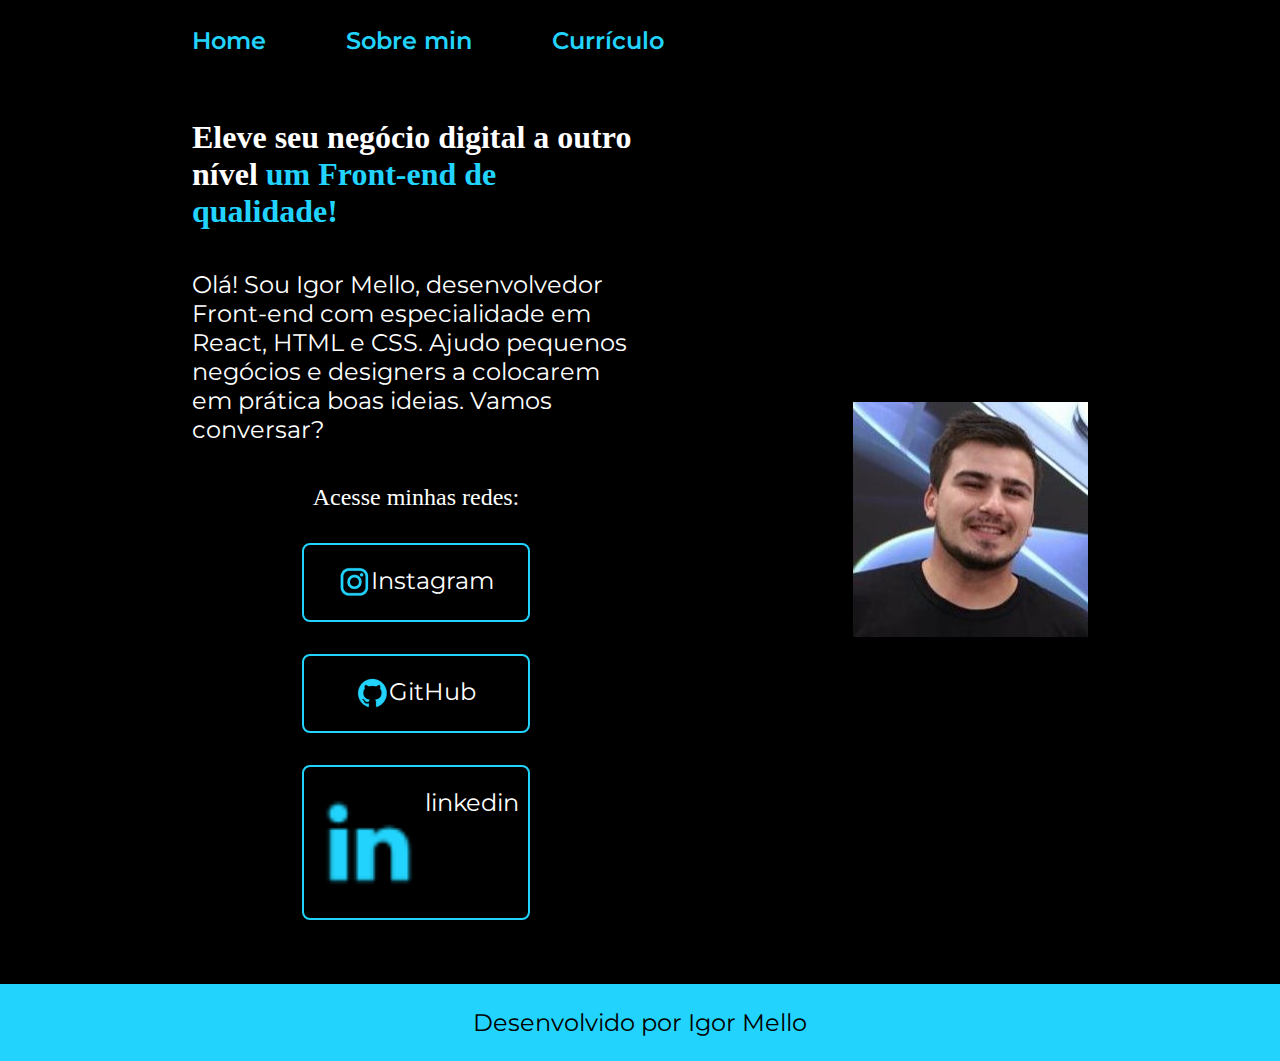
<file: index.html>
<!DOCTYPE html>
<html lang="pt-br">
<head>
    <meta charset="UTF-8">
    <meta http-equiv="X-UA-Compatible" content="IE=edge">
    <meta name="viewport" content="width=device-width, initial-scale=1.0">
    <title>Portifolho</title>
    <link rel="stylesheet" href="./styles/style.css">
</head>
<body>
    <header class="cabeçalho">
        <nav class="cabeçalho__menu">
            <a class="cabeçalho__menu__link" href="index.html">Home</a>
            <a class="cabeçalho__menu__link" href="about.html">Sobre min</a>
            <a class="cabeçalho__menu__link" href="curriculo.html">Currículo</a>
        </nav>
    </header>
    <main class="apresentaçao">
            <section class="apresentaçao__conteudo">
                <h1 class="apresentaçao__conteudo__titulo">
                    Eleve seu negócio digital a outro nível <strong class="titulo-destaque"> um Front-end de qualidade!</strong>
                </h1>
                <p class="apresentaçao__conteudo__texto">
                    Olá! Sou Igor Mello, desenvolvedor Front-end com especialidade em React, HTML e CSS. Ajudo pequenos negócios e designers a colocarem em prática boas ideias. Vamos conversar?
                </p>
                <div class="apresentaçao__links">
                    <h2 class="apresentaçao__links__subtitulo">Acesse minhas redes:</h2>
                    <a class="botao" href="https://instagram.com/icmello">
                        <img src="img/instagram.png">
                        Instagram
                    </a>
                    <a class="botao" href="https://github.com/icmello">
                        <img src="img/github.png">
                        GitHub
                    </a>
                    <a class="botao" href="https://www.linkedin.com/in/igor-da-costa-mello-1b5553146/">
                        <img class="apresentaçao__imagem" src="img/linkedin.png">
                        linkedin
                    </a>
                </div>
            </section>
            <img src="img/eu.jpg" alt="minha foto">
    </main>
    <footer class="rodape">
        <p>Desenvolvido por Igor Mello</p>
    </footer>

    
</body>
</html>
</file>
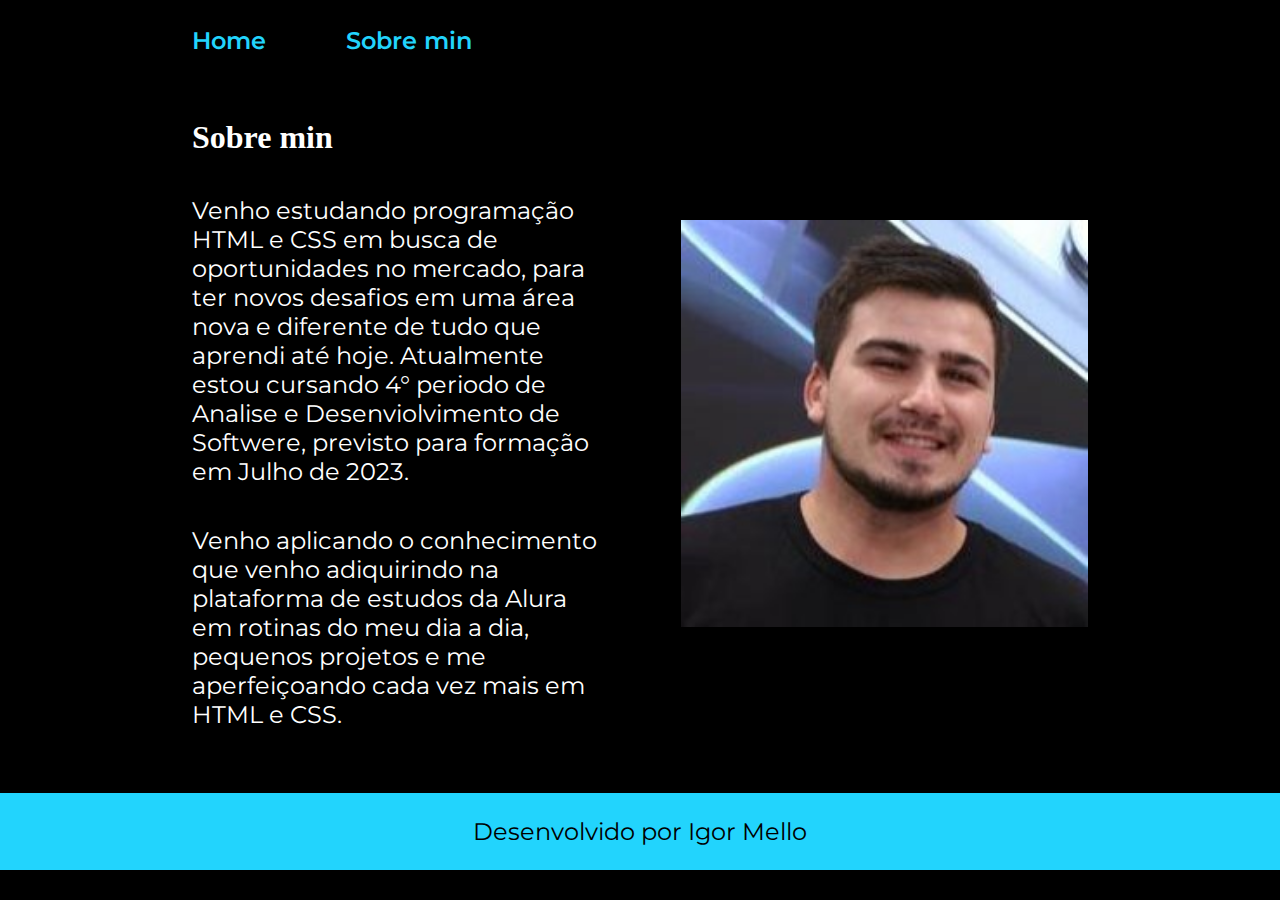
<file: about.html>
<!DOCTYPE html>
<html lang="pt-br">
<head>
    <meta charset="UTF-8">
    <meta http-equiv="X-UA-Compatible" content="IE=edge">
    <meta name="viewport" content="width=device-width, initial-scale=1.0">
    <title>Sobre min</title>
    <link rel="stylesheet" href="./styles/style.css">
</head>
<body>
    <header class="cabeçalho">
        <nav class="cabeçalho__menu">
            <a class="cabeçalho__menu__link" href="index.html">Home</a>
            <a class="cabeçalho__menu__link" href="about.html">Sobre min</a>
        </nav>
    </header>
    <main class="apresentaçao">
        <section class="apresentaçao__conteudo">
            <h1 class="apresentaçao__conteudo__titulo">Sobre min</h1>
            <p class="apresentaçao__conteudo__texto">
                Venho estudando programação HTML e CSS em busca de oportunidades no mercado,
                para ter novos desafios em uma área nova e diferente de tudo que aprendi até hoje. Atualmente estou cursando 4° periodo
                de Analise e Desenviolvimento de Softwere, previsto para formação em Julho de 2023. 
            </p>
            <p class="apresentaçao__conteudo__texto">
                Venho aplicando o conhecimento que venho adiquirindo na plataforma de estudos da Alura
                em rotinas do meu dia a dia, pequenos projetos e me aperfeiçoando cada vez mais em HTML e CSS.
            </p>
        </section>
        <img class="apresentaçao__imagem" src="/img/eu.jpg" alt="foto do programador Igor Mello">
    </main>
    
    <footer class="rodape">
        <p>Desenvolvido por Igor Mello</p>
    </footer>

</body>
</html>
</file>
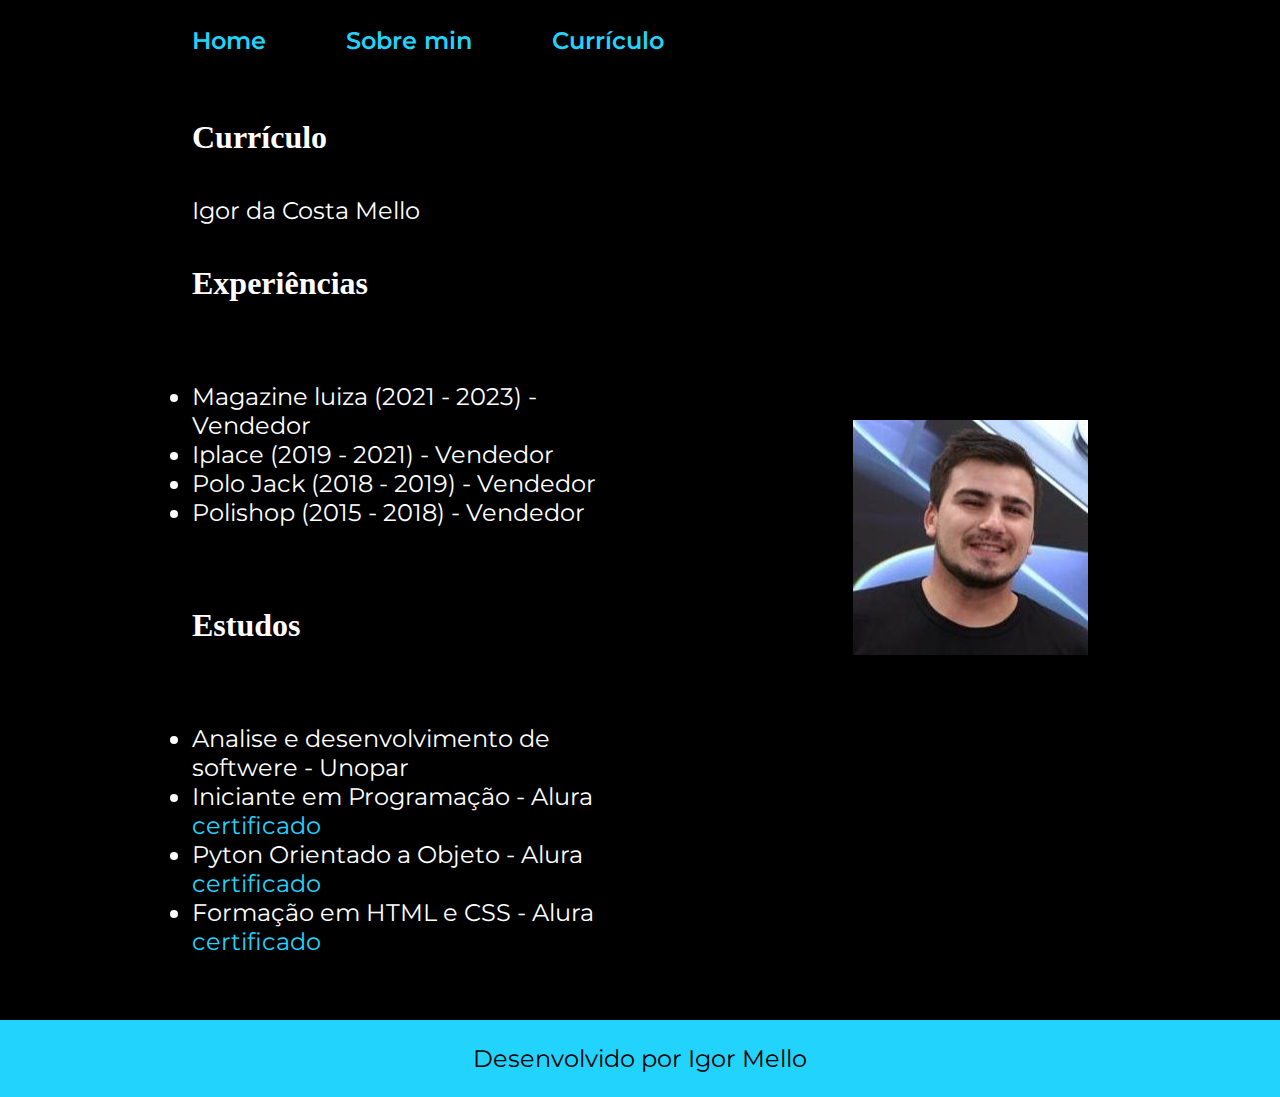
<file: curriculo.html>
<!DOCTYPE html>
<html lang="pt-br">
<head>
    <meta charset="UTF-8">
    <meta http-equiv="X-UA-Compatible" content="IE=edge">
    <meta name="viewport" content="width=device-width, initial-scale=1.0">
    <title>Currículo</title>
    <link rel="stylesheet" href="./styles/style.css">
</head>
<body>
    <header class="cabeçalho">
        <nav class="cabeçalho__menu">
            <a class="cabeçalho__menu__link" href="index.html">Home</a>
            <a class="cabeçalho__menu__link" href="about.html">Sobre min</a>
            <a class="cabeçalho__menu__link" href="curriculo.html">Currículo</a>
        </nav>
    </header>
    <main class="apresentaçao">
        <section class="apresentaçao__conteudo">
            <h1 class="apresentaçao__conteudo__titulo">Currículo</h1>

            <p class="apresentaçao__conteudo__texto">
                Igor da Costa Mello 
            </p>
            
            <h2 class="apresentaçao__conteudo__titulo">Experiências</h2>
            <p class="apresentaçao__conteudo__texto">
            <ul class="apresentaçao__conteudo__texto">
                <li> Magazine luiza (2021 - 2023) - Vendedor</li>
                <li> Iplace (2019 - 2021) - Vendedor </li>
                <li> Polo Jack (2018 - 2019) - Vendedor </li>
                <li> Polishop (2015 - 2018) - Vendedor</li>
            </ul>
            </p>
            <h2 class="apresentaçao__conteudo__titulo">Estudos</h2>
                <p class="apresentaçao__conteudo__texto">
                <ul class="apresentaçao__conteudo__texto">
                    <li>Analise e desenvolvimento de softwere  - Unopar</li>
                    <li>Iniciante em Programação - Alura <a class="apresentacao__conteudo__texto__a " href="https://cursos.alura.com.br/degree/certificate/49437f5f-ceb8-49ef-9acf-11098f8994c4">certificado</a></li>
                    <li>Pyton Orientado a Objeto - Alura <a class="apresentacao__conteudo__texto__a" href="https://cursos.alura.com.br/degree/certificate/78c48e14-0702-4b4d-8502-c43d3f95de2e">certificado</a></li>
                    <li>Formação em HTML e CSS - Alura <a class="apresentacao__conteudo__texto__a" href="https://cursos.alura.com.br/degree/certificate/b3edd497-d9b4-4630-9d13-faa38008f6d3">certificado</a></li>
                </p>
        </section>  
        <img src="./img/eu.jpg" alt="foto do programador Igor Mello">  
    </main>
    <footer>
        <footer class="rodape">
            <p>Desenvolvido por Igor Mello</p>
        </footer>
    
    </footer> 
</body>
</html>
</file>
<file: styles/style.css>
@import url('https://fonts.googleapis.com/css2?family=Inter:wght@400;700&family=Krona+One&family=Montserrat&display=swap');
* {
    margin:0;
    padding: 0;
}

body {
    /*height: 100vh;*/
    box-sizing: border-box;
    background-color: black;
    color: white;
}

.cabeçalho{
    padding: 2% 0 0 15%;
}

.cabeçalho__menu {
    display: flex;
    gap: 80px;
}

.cabeçalho__menu__link {
    font-family: 'Montserrat', sans-serif;
    font-size: 1.5rem;
    font-weight: 600;
    color: #22D4FD;
    text-decoration: none;
}


.apresentaçao{
    padding: 5% 15%;
    display: flex;
    align-items: center;
    justify-content: space-between;
    gap: 82px;
}

.apresentaçao__conteudo{
    width: 50%;
    display: flex;
    flex-direction: column;
    gap: 40px;
}

.apresentaçao__conteudo__titulo{
    font-size: 2rem;
    font-family: 'Krona One' sans-serif;
}

.titulo-destaque{
    color: #22D4FD;
}


.apresentaçao__conteudo__texto{
    font-size: 1.5rem;
    font-family: 'Montserrat', sans-serif;
    text-decoration: none;
}

.apresentacao__conteudo__texto__a {
    text-decoration: none;
    color: #22D4FD;
}

.apresentaçao__links{
    display: flex;
    flex-direction: column;
    justify-content: space-between;
    align-items: center;
    gap: 32px;
}

.apresentaçao__links__subtitulo{
    font-family: 'Krona One' sans-serif;
    font-weight: 400;
    font-size: 1.5rem;
}

.botao{
    /*background-color: #22D4FD;*/
    display: flex;
    justify-content: center;
    border: 2px solid #22D4FD;
    width: 50%;
    text-align: center;
    border-radius: 8px;
    font-size: 1.5rem;
    font-weight: 600px;
    padding: 21.5px 0;
    text-decoration: none;
    color:white;
    font-family: 'Montserrat', sans-serif;
    
}

.botao:hover{
    background-color: #272727;
}

.apresentaçao__imagem{
    width: 50%;
}

.rodape{
    padding: 24px;
    color: black;
    background-color: #22D4FD;
    text-align: center;
    font-family: 'Montserrat', sans-serif;
    font-size: 1.5rem;
    font-weight: 400;
}

@media (max-width: 1200px) {
    .cabeçalho{
        padding: 10%;
    }

    .cabeçalho__menu{
        justify-content: center;
    }


    .apresentaçao{
        flex-direction: column-reverse;
        padding: 5%;
    }

    .apresentaçao__conteudo{
        width: auto;
    }

}
</file>
